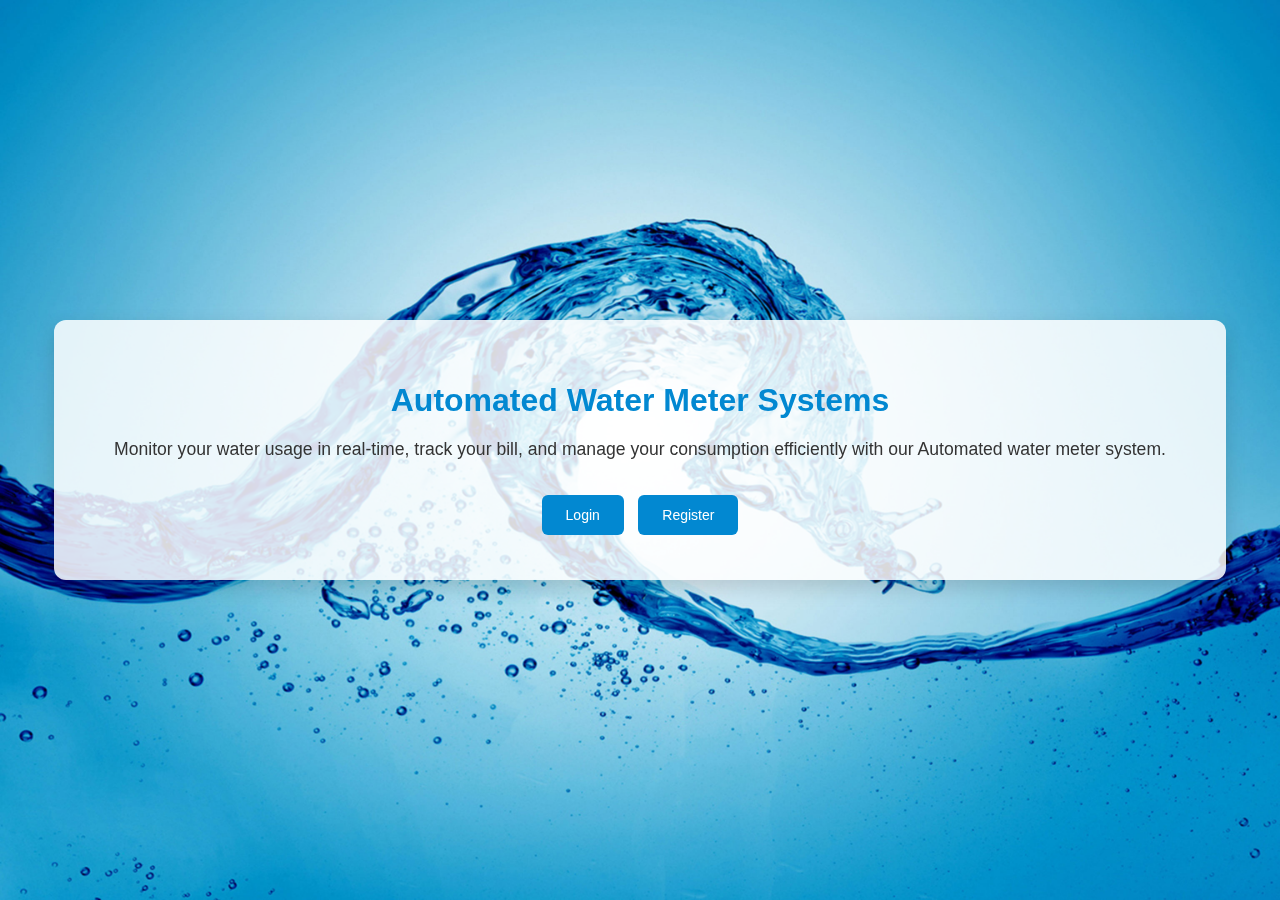
<file: index.html>
<!DOCTYPE html>
<html lang="en">
<head>
  <meta charset="UTF-8" />
  <meta name="viewport" content="width=device-width, initial-scale=1.0"/>
  <title>Automated Water Meter</title>
  <link rel="stylesheet" href="style-dashboard.css">
  <style>
    body {
      margin: 0;
      font-family: 'Segoe UI', sans-serif;
      background: url('images/Water.jpg') no-repeat center center fixed;
      background-size: cover;
      height: 100vh;
      display: flex;
      justify-content: center;
      align-items: center;
    }

    .hero {
      background: rgba(255, 255, 255, 0.85);
      padding: 40px 60px;
      border-radius: 12px;
      text-align: center;
      box-shadow: 0 8px 20px rgba(0, 0, 0, 0.15);
    }

    .hero h1 {
      font-size: 2rem;
      color: #0288d1;
      margin-bottom: 20px;
    }

    .hero p {
      font-size: 1.1rem;
      margin-bottom: 30px;
      color: #333;
    }

    .hero button {
      margin: 5px;
      padding: 12px 24px;
      background-color: #0288d1;
      color: white;
      border: none;
      border-radius: 6px;
      font-size: 14px;
      cursor: pointer;
    }

    .hero button:hover {
      background-color: #0277bd;
    }
  </style>
</head>
<body>
  <div class="hero">
    <h1>Automated Water Meter Systems</h1>
    <p>
      Monitor your water usage in real-time, track your bill, and manage your consumption efficiently with our Automated water meter system.
    </p>
    <button onclick="location.href='login.html'">Login</button>
    <button onclick="location.href='register.html'">Register</button>
  </div>
</body>
</html>
</file>
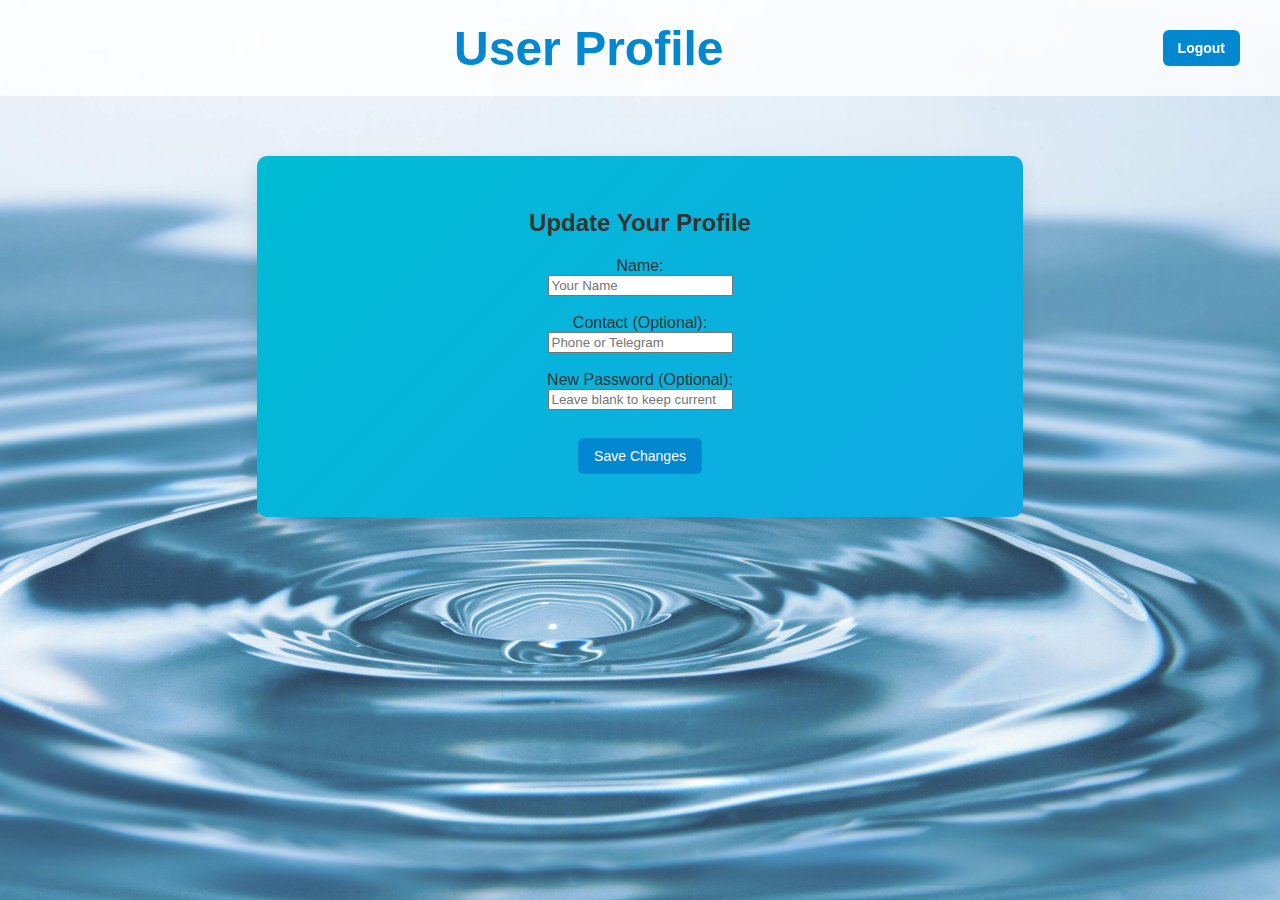
<file: profile.html>
<!DOCTYPE html>
<html lang="en">
<head>
  <meta charset="UTF-8" />
  <meta name="viewport" content="width=device-width, initial-scale=1.0"/>
  <title>Profile Settings</title>
  <link rel="stylesheet" href="style-dashboard.css">
</head>
<body>
  <header>
    <h1>User Profile</h1>
    <button onclick="logout()">Logout</button>
  </header>

  <main class="dashboard">
    <h2>Update Your Profile</h2>

    <label for="name">Name:</label><br />
    <input type="text" id="name" placeholder="Your Name"><br /><br />

    <label for="contact">Contact (Optional):</label><br />
    <input type="text" id="contact" placeholder="Phone or Telegram"><br /><br />

    <label for="newPassword">New Password (Optional):</label><br />
    <input type="password" id="newPassword" placeholder="Leave blank to keep current"><br /><br />

    <button onclick="updateProfile()">Save Changes</button>
  </main>

  <script src="firebase-config.js"></script>
  <script>
    const auth = firebase.auth();
    const db = firebase.database();

    auth.onAuthStateChanged(user => {
      if (!user) return (window.location.href = "login.html");

      const uid = user.uid;
      db.ref("users/" + uid).once("value").then(snapshot => {
        const data = snapshot.val();
        document.getElementById("name").value = data.name || "";
        document.getElementById("contact").value = data.contact || "";
      });
    });

    function updateProfile() {
      const name = document.getElementById("name").value;
      const contact = document.getElementById("contact").value;
      const newPassword = document.getElementById("newPassword").value;
      const user = auth.currentUser;

      if (!user) return alert("No user found");

      const updates = { name, contact };
      db.ref("users/" + user.uid).update(updates)
        .then(() => {
          if (newPassword) {
            return user.updatePassword(newPassword);
          }
        })
        .then(() => {
          alert("Profile updated!");
          location.reload();
        })
        .catch(error => alert("Error: " + error.message));
    }

    function logout() {
      auth.signOut().then(() => {
        window.location.href = "login.html";
      });
    }
  </script>
</body>
</html>
</file>
<file: style-dashboard.css>
/* === BACKGROUND IMAGE AND FIXES === */
html, body {
  height: 100%;
  margin: 0;
  padding: 0;
  font-family: 'Segoe UI', sans-serif;
  background: url('images/light-water.jpg') no-repeat center center fixed;
  background-size: cover;
  color: #333;
  position: relative;
}

/* === LIGHT OVERLAY FOR READABILITY === */
body::before {
  content: "";
  position: fixed;
  top: 0; left: 0;
  width: 100%;
  height: 100%;
  background-color: rgba(255, 255, 255, 0.4);
  z-index: -1;
}

/* === HEADER === */
header {
  background-color: rgba(255, 255, 255, 0.8);
  color: #0288d1;
  padding: 20px;
  text-align: center;
  font-size: 24px;
  font-weight: bold;
  display: flex;
  justify-content: space-between;
  align-items: center;
}

header h1 {
  margin: 0;
  flex-grow: 1;
}

header button {
  margin-right: 20px;
  padding: 10px 15px;
  background-color: #0288d1;
  color: white;
  font-weight: bold;
  border: none;
  border-radius: 6px;
  cursor: pointer;
}

/* === MAIN DASHBOARD CONTAINER === */
main.dashboard {
  max-width: 700px;
  margin: 60px auto;
  background: rgba(255, 255, 255, 0.85);
  padding: 30px;
  border-radius: 10px;
  box-shadow: 0 8px 20px rgba(0, 0, 0, 0.1);
  text-align: center;

  /* Gradient shimmer border */
  border: 3px solid transparent;
  background-clip: padding-box;
  position: relative;
  z-index: 1;
}

main.dashboard::before {
  content: '';
  position: absolute;
  z-index: -1;
  top: -3px;
  left: -3px;
  right: -3px;
  bottom: -3px;
  background: linear-gradient(135deg, #00bcd4, #2196f3, #3f51b5);
  border-radius: 10px;
  background-size: 400% 400%;
  animation: shimmer 8s ease infinite;
}

@keyframes shimmer {
  0% { background-position: 0% 50%; }
  50% { background-position: 100% 50%; }
  100% { background-position: 0% 50%; }
}

/* === TEXT + TABLE === */
main.dashboard p {
  font-size: 18px;
  margin: 10px 0;
}

table {
  width: 100%;
  border-collapse: collapse;
  margin-top: 20px;
  font-size: 16px;
}

table th,
table td {
  padding: 12px 10px;
  border-bottom: 1px solid #ddd;
  text-align: center;
}

table th {
  background-color: #0288d1;
  color: white;
}

/* === BUTTONS === */
button {
  padding: 10px 16px;
  margin: 10px 5px;
  background-color: #0288d1;
  color: white;
  border: none;
  border-radius: 6px;
  font-size: 14px;
  cursor: pointer;
  transition: background-color 0.3s ease;
}

button:hover {
  background-color: #0277bd;
}
</file>
